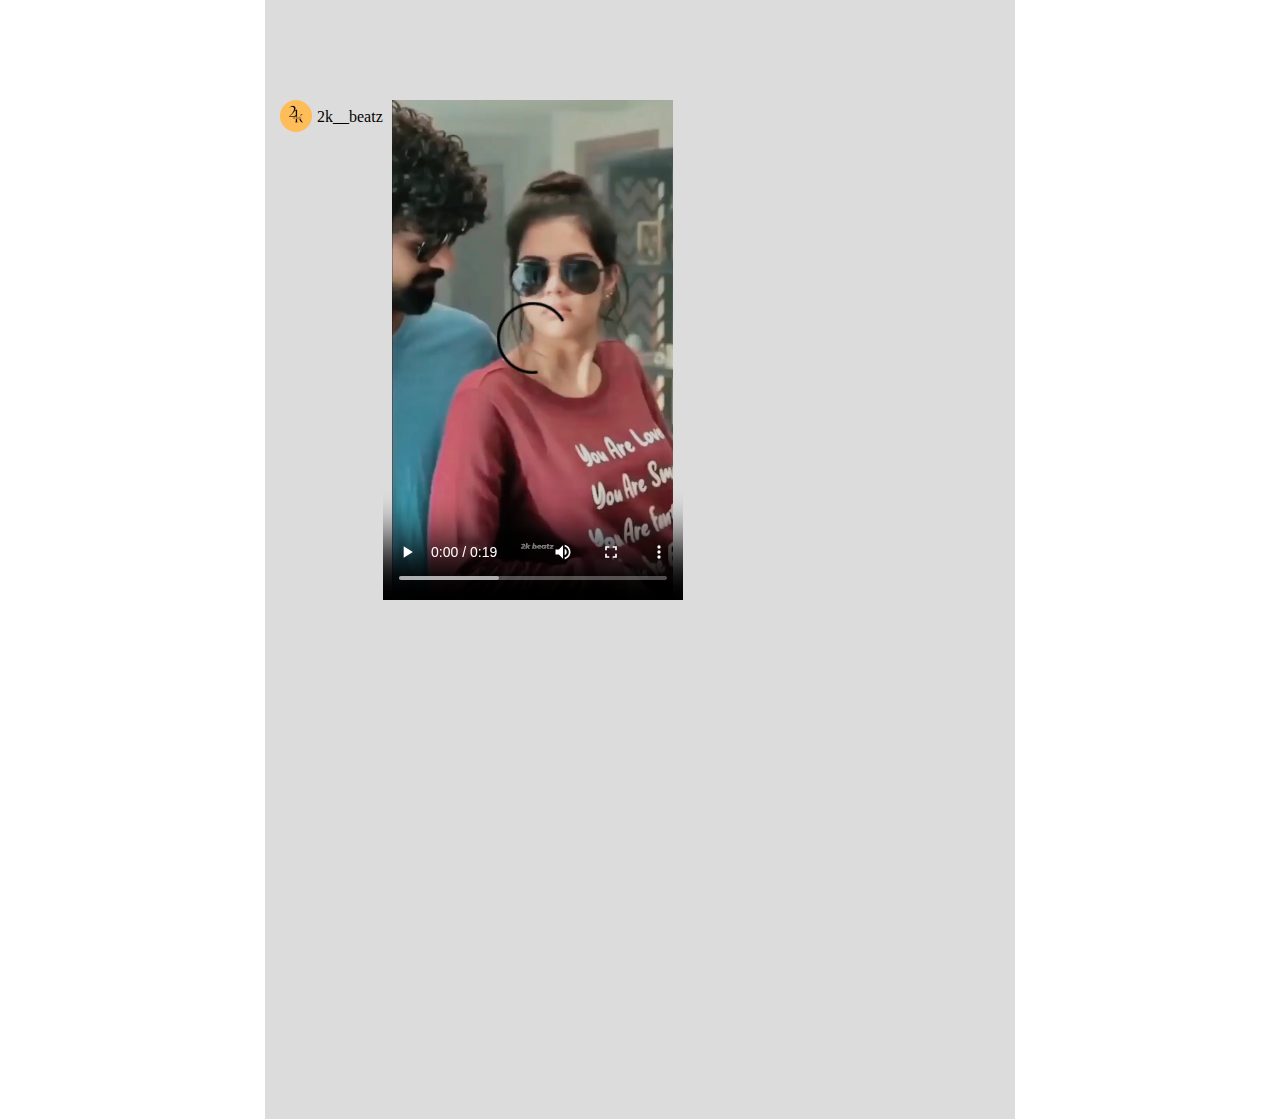
<file: story.html>
<!DOCTYPE html>
<html lang="en">
<head>
    <meta charset="UTF-8">
    <meta name="viewport" content="width=device-width, initial-scale=1.0">
    <title>instagram clone</title>
    <link rel="stylesheet" href="story.css">
</head>
<body>
    <section>
      <div class="left">
        <div class="image">
            <img src="2.png" alt="22" width="32" height="32">
        </div>
            <div class="name">
                <p>2k__beatz</p>
            </div>   
          </div>
            <div class="status">
              <video controls src="Love.mp4"width="300" height="500" alt="image"></video >
          </div>
    
    </section>
        
    </div>

</body>
</html>
</file>
<file: story.css>
*{
    margin: 0%;
}
section{
    padding: 100px 0px 515px 0px;
    width: 750px;
    margin:auto;
    display:flex;   
    background-color:gainsboro;
}

.left{
    display:flex;
    margin-left:15px;
}
.left .image,img{
    border-radius: 50%;
    
}
.left .name{
    margin-top:8px;
    margin-left: 5px;
}
.stauts video{
    margin-top:0px;    
}
</file>
